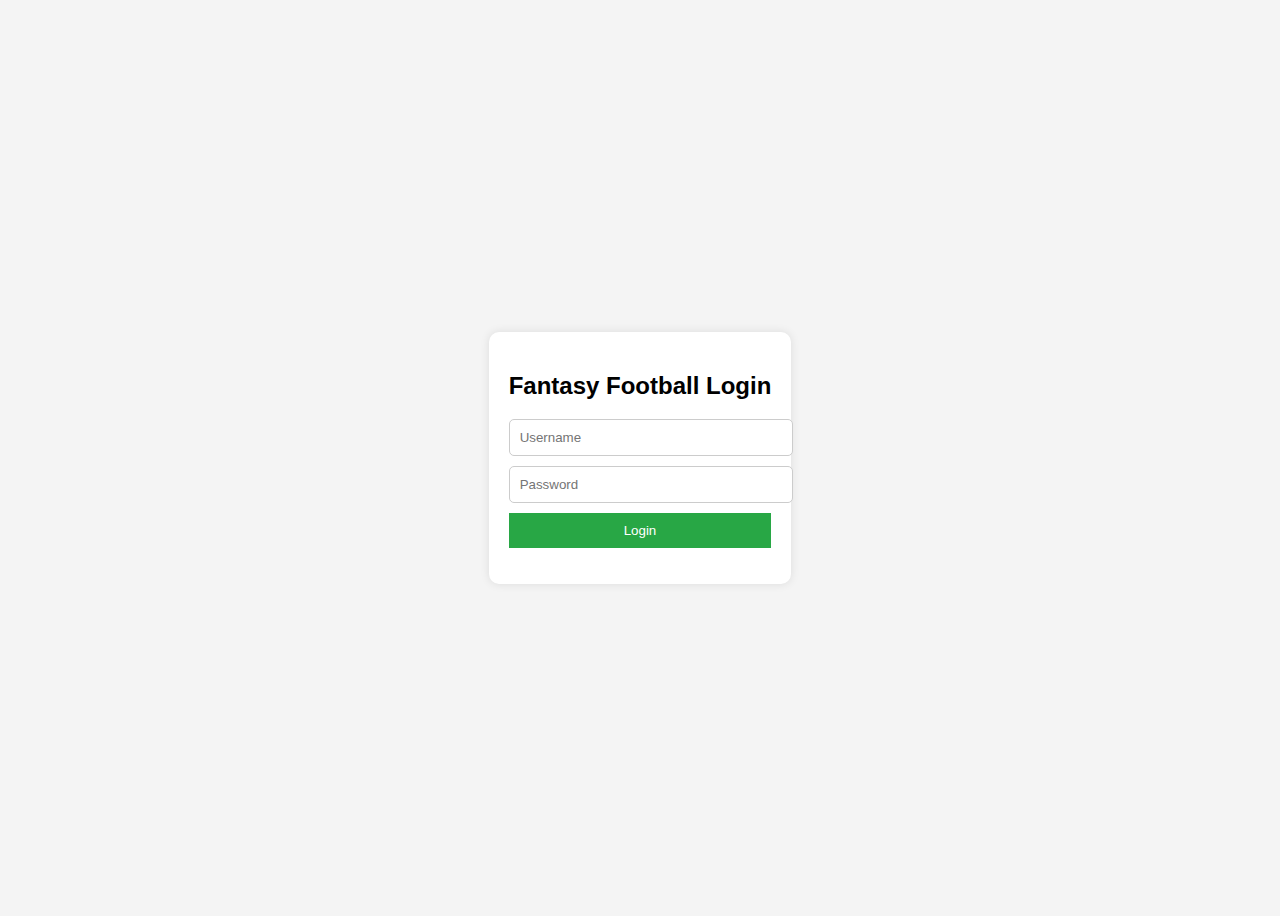
<file: index.html>
<!DOCTYPE html>
<html lang="en">
<head>
    <meta charset="UTF-8">
    <meta name="viewport" content="width=device-width, initial-scale=1.0">
    <title>Login</title>
    <link rel="stylesheet" href="styles.css">
</head>
<body>
    <div class="login-container">
        <h2>Fantasy Football Login</h2>
        <form id="login-form">
            <input type="text" id="username" placeholder="Username" required>
            <input type="password" id="password" placeholder="Password" required>
            <button type="submit">Login</button>
        </form>
        <p id="message"></p>
    </div>
    <script src="script.js"></script>
</body>
</html>
</file>
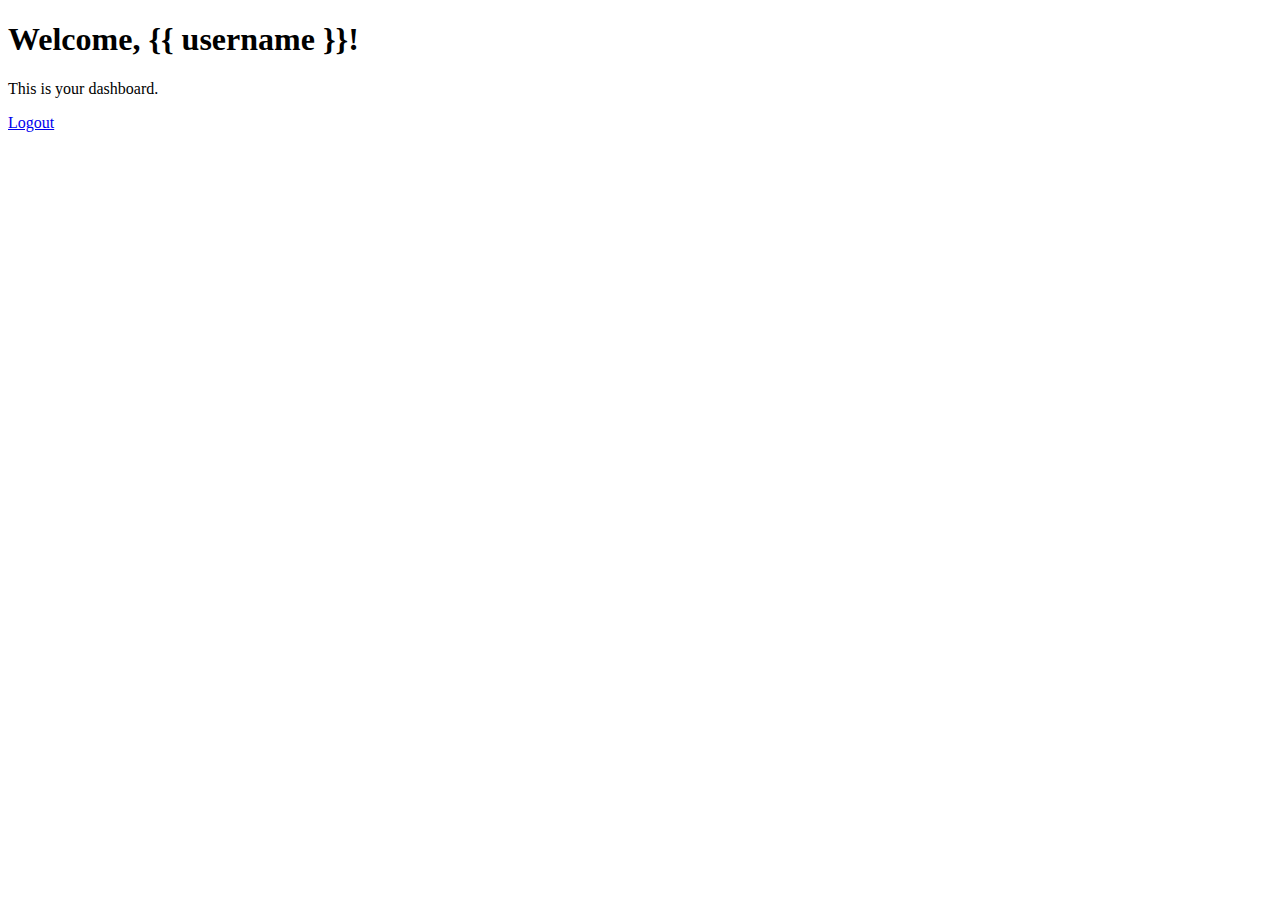
<file: templates/dashboard.html>
<!DOCTYPE html>
<html lang="en">
<head>
    <meta charset="UTF-8">
    <meta name="viewport" content="width=device-width, initial-scale=1.0">
    <title>Dashboard</title>
</head>
<body>
    <h1>Welcome, {{ username }}!</h1>
    <p>This is your dashboard.</p>
    <a href="/">Logout</a> <!-- You can add a logout link if you want to log out from the session -->
</body>
</html>
</file>
<file: styles.css>
body {
    font-family: Arial, sans-serif;
    display: flex;
    justify-content: center;
    align-items: center;
    height: 100vh;
    background-color: #f4f4f4;
}

.login-container {
    background: white;
    padding: 20px;
    border-radius: 10px;
    box-shadow: 0 0 10px rgba(0, 0, 0, 0.1);
    text-align: center;
}

input {
    display: block;
    width: 100%;
    padding: 10px;
    margin: 10px 0;
    border: 1px solid #ccc;
    border-radius: 5px;
}

button {
    width: 100%;
    padding: 10px;
    background: #28a745;
    color: white;
    border: none;
    cursor: pointer;
}

button:hover {
    background: #218838;
}
</file>
